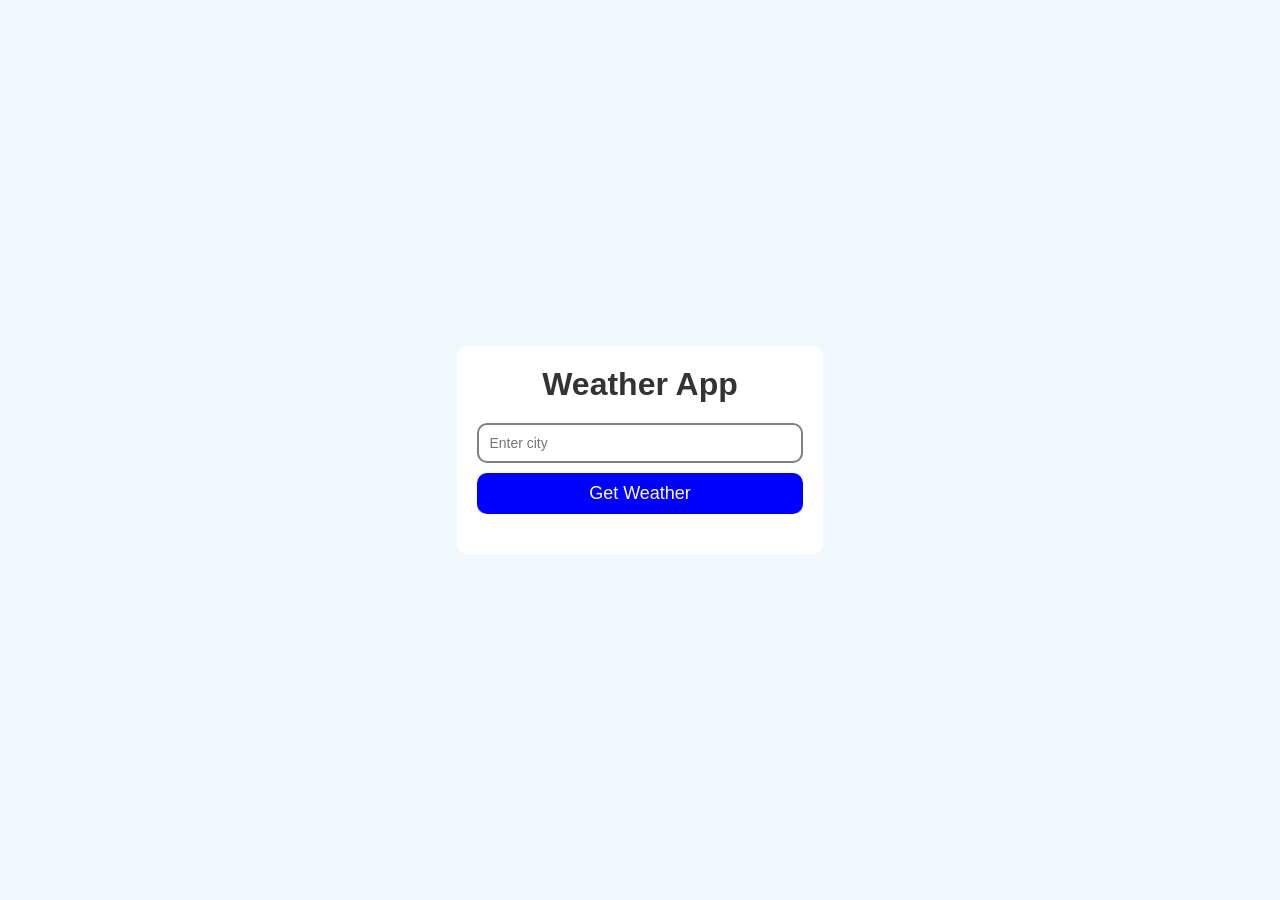
<file: index.html>
<!DOCTYPE html>
<html lang="en">
<head>
    <meta charset="UTF-8">
    <meta name="viewport" content="width=device-width, initial-scale=1.0">
    <title>Weather app</title>
    <link rel="stylesheet" href="weather.css">
    
</head>
<body>
     <div class="container">
        <h1>Weather App</h1>
        <input type="text" id="city" placeholder="Enter city" />
        <button id="getWeather" onclick="getWeather()">Get Weather</button>
        <div id="result">
        </div>
    </div>

    <script src="weather.js">
       
    </script>
</body>
</html>
</file>
<file: weather.css>
*{
    margin: 0;
    padding: 0;
    box-sizing: border-box;
}

body{
    display: flex;
    align-items: center;
    justify-content: center;
    height: 100vh;
    flex-direction: column;
    font-family: Arial, Helvetica, sans-serif;
    background-color: aliceblue;
}

body h1{
    margin-bottom: 20px;
    color: #333;
    text-align: center;
}

.container{
    background-color: white;
    padding: 20px;
    border-radius: 10px;
}

input{
    width: 100%;
    padding: 10px;
    border-radius: 10px;
    outline: none;
    border: 2px solid gray;
    font-size: 14px;
    transition: all 0.3s;
    margin-bottom: 10px;
}

input:focus{
    border: 2px solid blue;
}

button{
    width: 100%;
    padding: 10px;
    background-color: blue;
    color: white;
    font-size: 18px;
    border: none;
    outline: none;
    border-radius: 10px;
    cursor: pointer;
}

#result{
    margin-top: 20px;
    display: flex;
    gap: 10px;
    flex-direction:column;

}

#result h2{
    text-align: center;
    font-size: 30px;
    font-family: Verdana, Geneva, Tahoma, sans-serif;
}
</file>
